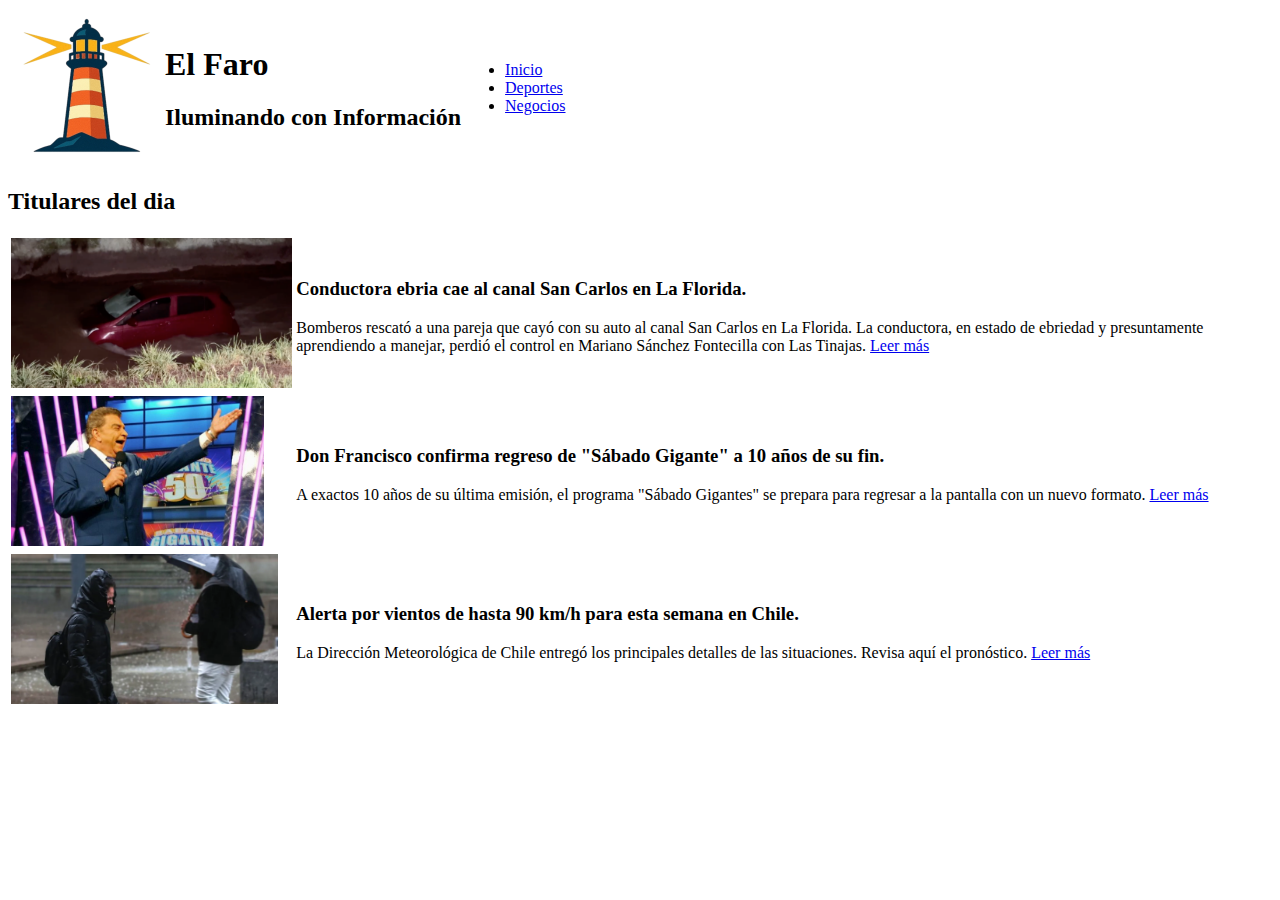
<file: noticias/index.html>
<!DOCTYPE html>
<html lang="es">
<head>
  <meta charset="UTF-8">
  <meta name="viewport" content="width=device-width, initial-scale=1.0">
  <title>Diario El Faro</title>
</head>
<body>
  <header>
    <table>
      <td>
        <div class="logo-container">
          <a href="/">
            <img src="/assets/images/logo-noname.png" alt="El Faro. Iluminando con Información" width=150>
          </a>
        </div>
      </td>
      <td>
        <hgroup>
          <h1>El Faro</h1>
          <h2>Iluminando con Información</h2>
        </hgroup>
      </td>

      <td>
        <nav>
          <ul>
            <li>
              <a href="/noticias/">Inicio</a>
            </li>
            <li>
              <a href="/noticias/deportes/">Deportes</a>
            </li>
            <li>
              <a href="/noticias/negocios/">Negocios</a>
            </li>
          </ul>
        </nav>
      </td>
    </table>

  </header>

  <main>
    <div class="page-container">
      <section class="titulares">
  <h2>Titulares del dia</h2>
  <table class="tabla-titulares">
    <tr>
      <td>
        <img src="/assets/images/noticias/general/canal-san-carlos.png" height="150" alt="Conductora ebria cae al canal San Carlos en La Florida">
      </td>
      <td>
        <h3>Conductora ebria cae al canal San Carlos en La Florida.</h3>
        <p>
          Bomberos rescató a una pareja que cayó con su auto al canal San Carlos en La Florida. La conductora, en estado de ebriedad y presuntamente aprendiendo a manejar, perdió el control en Mariano Sánchez Fontecilla con Las Tinajas.
          <a href="/noticias/general/conductora-ebria-cae-al-canal-san-carlos.html">Leer más</a>
        </p>
      </td>
    </tr>
    <tr>
      <td>
        <img src="/assets/images/noticias/general/donfrancis.jpg" height="150" alt="Don Francisco confirma regreso de 'Sábado Gigante' a 10 años de su fin">
      </td>
      <td>
        <h3>Don Francisco confirma regreso de "Sábado Gigante" a 10 años de su fin.</h3>
        <p>
          A exactos 10 años de su última emisión, el programa "Sábado Gigantes" se prepara para regresar a la pantalla con un nuevo formato.
          <a href="/noticias/general/don-francisco-confirma-regreso-de-sabado-gigante.html">Leer más</a>
        </p>
      </td>
    </tr>
    <tr>
      <td>
        <img src="/assets/images/noticias/general/alerta-por-vientos.webp" height="150" alt="Alerta por vientos de hasta 90 km/h para esta semana en Chile.">
      </td>
      <td>
        <h3>Alerta por vientos de hasta 90 km/h para esta semana en Chile.</h3>
        <p>
          La Dirección Meteorológica de Chile entregó los principales detalles de las situaciones. Revisa aquí el pronóstico.
          <a href="/noticias/general/alerta-por-vientos.html">Leer más</a>
        </p>
      </td>
    </tr>
  </table>
</section>
    </div>
  </main>

  <footer>
  </footer>
</body>
</html>
</file>
